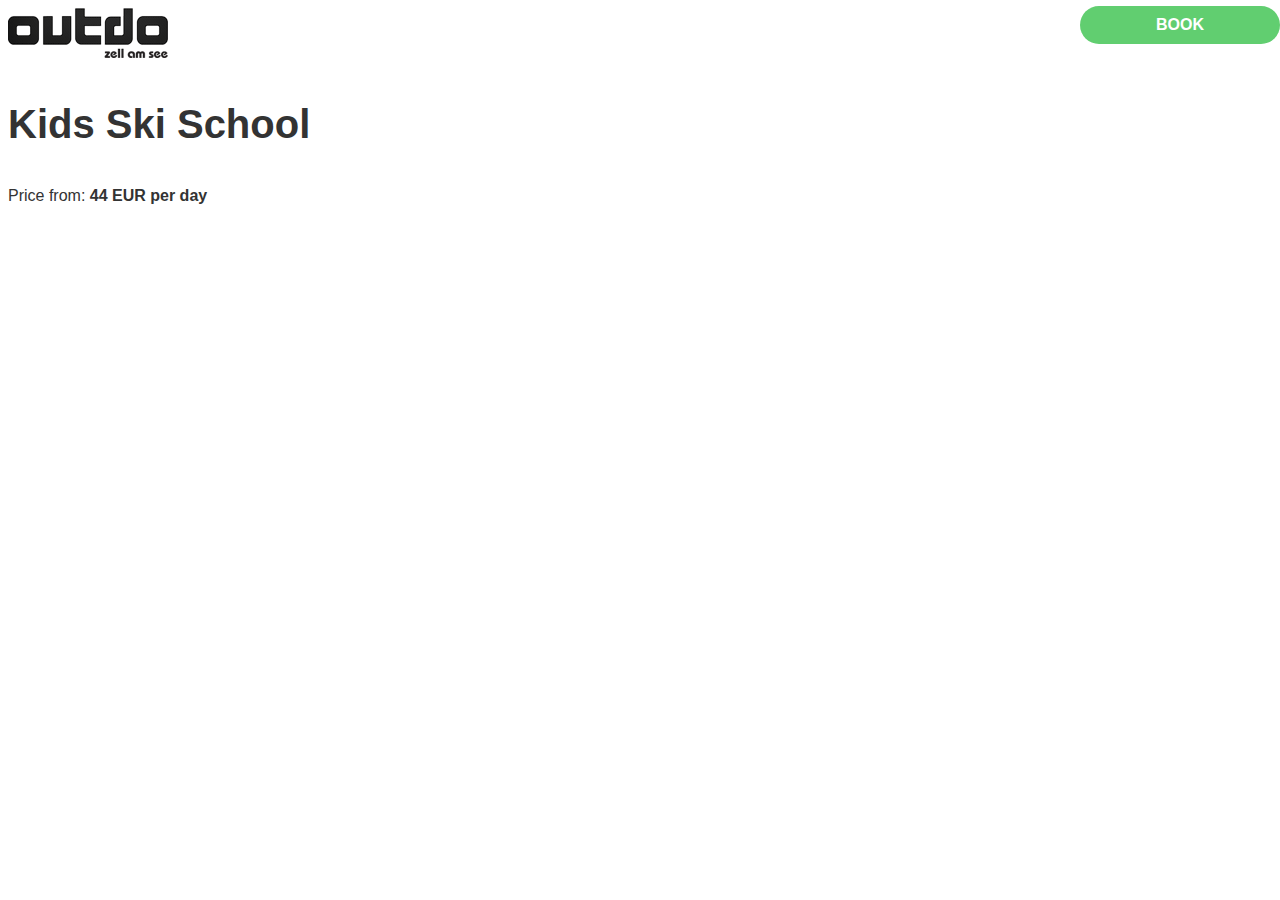
<file: test.html>
<!-- Filename : index.html -->
<!Doctype html>
<html lang = "en-US">
  <head>
    <title>Show div after 100px scroll</title> 
    <link rel="stylesheet" type="text/css" href="css/style.css"/>
    <script>
        //Filename : script.js 
window.addEventListener("scroll",function(){
 
  var x = document.getElementById('scroll-header');   
    
  if(window.pageYOffset > 500){
   x.style.display = "block"; 
  }
  else if(window.pageYOffset < 500){
    x.style.display = "none";
  }
},false);  
    </script>
  </head> 
   <body id="service">
       <div id="header">
            <div class="logo">
                <img src="ill/outdo_logo_black.png">
            </div>
            <div class="product">
                <h3>Kids Ski School</h3>
            </div>
            <div class="price">
                Price from: <b>44 EUR per day</b>
            </div>
            <div class="book">
                <a>BOOK</a>
            </div>
        </div>
       
   </body> 
</html>
</file>
<file: css/style.css>
.top-bar {
    background-color: black;
    position: relative;
}

.top-bar a {
    color: white;
}

.top-bar a:nth-child(1) {
    position: absolute;
    left: 0;
}

.top-bar a:nth-child(2) {
    position: absolute;
    right: 0;
}

header{
    margin: 0;
    padding: 0;
    position: fixed;
    width: 100%;
    z-index: 10;
    
}

header nav {
    background-image: repeating-linear-gradient(135deg, #161616, #161616 4px, #121212 4px, #121212 8px);
    background-color: #161616;
    text-align: center;
    padding: 0;
    position: relative;
}

header nav ul{
    margin: 0; 
    padding-inline-start: 30px;
}

header nav ul li {
    display: inline-block;
    color: white;
    font-weight: bold;
    font-size: 16px;
    padding: 38px 30px;
    text-transform: uppercase;
}

header nav ul li:hover {
    /*text-shadow: rgba(255, 255, 255, 0.7) 1px 1px 30px;*/
    box-shadow: inset 0 -3px 0 white;
    cursor: pointer;
}

header nav ul li:hover:nth-child(4) {
    box-shadow: inset 0 0 0 white;
}


header nav ul li:nth-child(4) {
    padding: 0 60px;    
}

header nav ul li img {
    height: 50px;
}


.navicons {
    position: absolute;
    z-index: 20;
    margin-top: 60px;
    left: 50%;
    transform: translateX(-50%);
}

.navicon:nth-child(1) {
    left: 750px;
}

.navicon:nth-child(2) {
    right: 750px;
}

.burger {
    position: absolute;
    z-index: 10;
    top: 35px;
    left: 50px;
    color: #333;
    cursor: pointer;
}

.burger img {
    height: 35px;
}

.language {
    position: absolute;
    z-index: 10;
    top: 33px;
    left: 50px;
    color: #333;
    cursor: pointer;
    font-size: 16px;
    font-weight: bold;
}

.language a {
    padding: 0 5px;
}

.language a:hover {
    font-size: 20px;
}

.book {
    display: table; 
    position: absolute; 
    right: 0; 
    top: 0; 
    z-index: 10;
    color: #fff; 
    /*background-color: #d9534f;*/
    height: 100px;
    width: 200px;
    cursor: pointer;
    font-size: 16px;
    text-transform: uppercase;
}

/*
.book:hover { 
    background-color: #0178bc; 
}
*/

.book a {
    display: table-cell;
    vertical-align: middle;
    text-align: center;
}




/* ----- SIDEBAR TOGGLE ----- */
aside {
    position: fixed;
    z-index: 5;
    top: 0;
    left: -50vw;
    height: 100%;
    width: 50vw;
    background-color: #161616;
    background-image: repeating-linear-gradient(135deg, #161616, #16161616 4px, #121212 4px, #121212 8px);
    transition: .5s; 
}

aside nav ul  {
    margin-top: 150px;
    padding-inline-start: 50px;
}

aside nav ul li  {
    padding: 10px 0;
}

aside nav ul li a  {
    color: white;
    font-size: 25px;
    font-weight: bold;  
}

.fas {
    display: none;
}

i.show {
    display: block;
}

aside.show {
    left: 0;
}

@media (min-width: 1200px) and (max-width: 1500px) {
    
    header nav ul li {
         padding: 38px 15px;
    }

    header nav ul li:nth-child(4) {
        padding: 0 20px;    
    }

}

@media (max-width: 1199px) {
    header nav ul li:nth-child(1),  
    header nav ul li:nth-child(2),  
    header nav ul li:nth-child(3),  
    header nav ul li:nth-child(5),  
    header nav ul li:nth-child(6),  
    header nav ul li:nth-child(7)  
    {
        display: none;
    }

    header nav ul li:nth-child(4) {
        padding: 25px 60px;    
    }

    header nav ul  {
        padding-inline-start: 0px;
    }

    aside nav ul  {
        margin-top: 100px;
        padding-inline-start: 20px;
    }

    aside nav ul li a  {
        color: white;
        font-size: 16px;
        font-weight: bold;
        text-transform: uppercase; 
    }

    .burger {
        left: 20px;
    }

    .language {
        display: none;
    }

    aside nav ul  {
        margin-top: 100px;
    }
    
}

@media (max-width: 800px) {
    .book {
        display: none;
    }
    
    .navicons {
        display: none;
    }

    header nav ul li img {
        height: 30px;
    }

    header nav ul li:nth-child(4) {
        padding: 10px 0;    
    }

    .burger {
        top: 15px;
        
    }

    .burger img {
        height: 20px;
    }


}




@media (min-width: 1199px) {

    .burger {
        display: none;
    }
}







/* ----- PRODUCT PAGE ----- */

#product {
    background-image: none;
}

#product .back_btn {
    position: absolute;
    top: 0;
    left: 0;
    color: white;
    padding: 35px;
    z-index: 5;
}

#book-bar a {
    display: block;
    text-align: center;
    background-color: #61ce70;
    color: white;
    font-size: 1rem;
    font-weight: bold;
    padding: 10px;
    margin-top: 6px;
    border-radius: 20px;
}


/* ----- SERVICE PAGE HEADER ----- */
html #service {
    background-image: none;
    color: #333333;
}

html #service #navbar {
    color: #333333;
    font-weight: bold;
}

#scroll-header {
    position: fixed;
    top: 0;
    left: 0;
    display: none;
    width: 100%;
    background-color: white;
    -webkit-box-shadow: 0px 0px 10px 0px rgba(0,0,0,0.25);  /* Safari 3-4, iOS 4.0.2 - 4.2, Android 2.3+ */
    -moz-box-shadow:    0px 0px 10px 0px rgba(0,0,0,0.25);  /* Firefox 3.5 - 3.6 */
    box-shadow:         0px 0px 10px 0px rgba(0,0,0,0.25);  /* Opera 10.5, IE 9, Firefox 4+, Chrome 6+, iOS 5 */
}

#product #scroll-header {
    z-index: 1;
}
#product #scroll-header table {
    width: calc(100% - 100px); margin: auto;
}
#product #scroll-header table h5 {
    margin: 0;
    text-align: left;
}

#product #scroll-header table th p{
    font-weight: normal;
    text-align: center;
}

#product #scroll-header table th {
    width: 33%;
}

#product #scroll-header table th:nth-child(3) {
    text-align: right;
}


#product #scroll-header a {
    background-color: #61ce70;
    color: white;
    font-size: 1rem;
    font-weight: bold;
    padding: 10px 40px;
    margin-top: 6px;
    border-radius: 20px;
}

@media (max-width: 720px) {
    #product #scroll-header table {
        width: calc(100% - 30px);
    }
    
    #product #scroll-header table th:nth-child(1) {
        width: 60%;
    }
    
    #product #scroll-header table th:nth-child(2) {
        display: none;
    }
    
}

#service section {
    max-width: 1400px;
    padding: 50px;
}

@media (max-width: 720px) {
    #service section {
        padding: 30px;
    }
}

#service section:first-of-type {
    padding-top: 170px;
}


#service #header h7{
    font-size: 0.9rem;
    text-transform: uppercase;
}

#service #header .text{
    line-height: 1.8;
}


#service #header h2{ 
    margin-top: 10px
}



.sticky-header  h5 {
    margin-left: 0;
   
    
}

.sticky-header p {

}

#header a {
    display: block;
    text-align: center;
    background-color: #61ce70;
    color: white;
    font-size: 1rem;
    font-weight: bold;
    padding: 10px;
    margin-top: 6px;
    border-radius: 20px;
}

#overview h5 {
    text-align: center;
}

#overview p:nth-child(odd) {
    margin-bottom: 0px;
    font-weight: bold;
}


#overview p:nth-child(even) {
    margin-top: 5px;
    font-weight: normal;
}

#overview figure, #overview p  {
        text-align: center;
    }

#overview {
    display:table;
    padding: 10px;
    margin: auto;
}


@media (max-width: 600px) {
    #service section:first-of-type{padding-top: 150px;}
}

#service #gallery h3 {
    text-align: center;
    padding-bottom: 50px;
}

#service #gallery {
    padding-top: 200px
}

#service #gallery p {
    color: white;
    position:absolute;left:50%;bottom:0;transform:translate(-50%,0%);-ms-transform:translate(-50%,0%)
}

#service #gallery img {
    
}

#service #included h5 {
    margin: 0;
    
}

#service #included tr {
    height: 80px;
}

#service #included td {
    padding-left: 10px;
    
}

#service #included p {
    margin-top: -2px;
    margin-left: 10px;
}

@media (max-width: 600px) {
    #service #included h5 {
        padding-top: 50px;
    }
    
    #service #included tr {
    height: 50px;
}
}



/* ----- GLOBAL ----- */
body, header, h1,h2,h3,h4,h5,h6,p {font-family: 'Poppins', sans-serif;}

body #main {
    line-height: 1.5;
    background: repeating-linear-gradient(
        45deg,
        #2e2e2e,
        #000000 10px,
        #000000 10px,
        #1f1f21 15px
    );
    
}

.pv20 {
    padding: 20px 0;
}

.center {
    text-align: center;
    
}

.bg-white {
    background-color: #fff;
}

.svg-t{    
    transform: rotate(180deg);
}

.svg-b{    
    
}

.svg-container-t {
    position: relative;
    margin-top: -1px;
    
}

.svg-container-b {
    position: relative;
    transform: rotate(180deg);
    margin-bottom: -5px;
    
}

.stretcher-bar {
    width: 100%;
    height: 100%;
    max-width: 100%;
    max-height: 100%;
}

.content-svg {
    position: absolute;
    left: 0;
    right: 0;
    top: 0;
    bottom: 0;
    max-width: 100%;
    max-height: 100%;
}

section {
    max-width: 1100px;
    padding: 56px 16px;
    margin: auto;
    
}

.section {
    padding: 56px 16px; 
    max-width: 1100px; 
    margin: auto;
}

.spacer {
    margin: 75px 0;
}


.wide-section{
    padding:56px 16px; 
    max-width: 1600px; 
    margin: auto;
}
    
.title{
    font-size: 68px;
    text-align: center;
    font-weight: bold;
}   
    
.subtitle{
    font-size: 26px;
    text-align: center;
    font-weight: 400;
} 

.bread{
    text-align: left;
    font-size: 1.2rem;
    font-weight: 400;
    padding: 8px;
}

.icon {
    width: 300px;
    display:block;
    margin:auto;
    margin-top: -180px;
    position: relative;
}
  

/* ----- TEXT STYLING ----- */


h3 {
    font-weight: bold;
}

h4 {
    font-weight: normal;
}

@media (min-width: 1200px) {
   
    h3 {font-size: 4rem;}
    h4 {font-size: 1.6rem;}
    h5 {font-size: 1.5rem;}
    h6 {font-size: 1rem;}
    
    #service h2 {font-size: 3rem;}
    #service h3 {font-size: 2.5rem;}
}

@media (min-width: 800px) and (max-width: 1200px) {
    
    h3 {font-size: 3rem;}
    h4 {font-size: 1.5rem;}
    h5 {font-size: 1.4rem;}
    h6 {font-size: 1rem;}
    
    #service h2 {font-size: 2.5rem;}
    #service h3 {font-size: 2.25rem;}
}

@media (min-width: 600px) and (max-width: 800px) {
    
    h3 {font-size: 3rem;}
    h4 {font-size: 1.4rem;}
    h5 {font-size: 1.3rem;}
    h6 {font-size: 1rem;}
    
    #service h2 {font-size: 2.4rem;}
    #service h3 {font-size: 2rem;}
    
}

@media (min-width: 400px) and (max-width: 600px) {
    
    h3 {font-size: 2.5rem;}
    h4 {font-size: 1.3rem;}
    h5 {font-size: 1.2rem;}
    h6 {font-size: 1rem;}
    
    #service h2 {font-size: 2.2rem;}
    #service h3 {font-size: 1.5rem;}
    
}

@media (max-width: 400px) {
    
    h3 {font-size: 2rem;}
    h4 {font-size: 1.2rem;}
    h5 {font-size: 1.1rem;}
    h6 {font-size: 0.8rem;}
    
    #service h2 {font-size: 2rem;}
    #service h3 {font-size: 1.2rem;}
    
}

.w3-bar .w3-button {
    padding: 16px;
}

.btn_green {
    padding: 20px 30px 20px 30px;
    color: white;
    background-color: #61ce70;
    border-radius: 50px;
    border: none;
    text-transform: uppercase;
    font-size: 0.8rem;  
}  
     
.btn_white {
    padding: 17px 27px 17px 27px;
    color: white;
    background-color: transparent;
    border-radius: 50px;
    border-width: 3px;
    border-color: #fff;
    text-transform: uppercase;
    font-size: 0.8rem;  
} 

.btn_blue {
    align-content: center;
    padding: 20px 30px 20px 30px;
    color: white;
    background-color: #0178bc;
    border-radius: 50px;
    border: none;
    text-transform: uppercase;
    font-weight: bold;
    font-size: 1rem;  
} 


.mt20 {
    margin-top: 20px;
}

.pt50 {
    padding-top: 50px;
}

button:hover{
    cursor: pointer;
}

.card:hover{
    cursor: pointer;
    
}

a {
    text-decoration: none;
}

.left {
    float:left;
    width:100%;   
}


.half-mob,.third-mob,.twothird-mob,.threequarter-mob,.quarter-mob{float:left;width:100%;}

.third-mob {
    width: calc((100% - 30px) / 3);
}

.twothird-mob {
    width: 66%;
}

.half, .third, .quarter {
    float: left;
    width: 100%;
}



@media (min-width:800px){
    .quarter{width: calc((100% - 0px) / 4);}
    .third{width: calc((100% - 0px) / 3);}
    .half {width: calc((100% - 0px) / 2);}   
}
 


@media (max-width:600px){
 

.title{
    font-size: 50px;
    text-align: center;
    font-weight: bold;
    letter-spacing: -2.5px;
    
}   
    
.subtitle{
    font-size: 20px;
    text-align: center;
    font-weight: 400;
} 

}











/* ----- HERO ----- */
#hero {
    background-attachment: fixed;
    background-image: url(../img/schmitten_40.jpg);
    background-position: center;
    background-size: cover;
}

#hero h1{
    font-size: 5rem;
    color: white;
    margin: 0;
    text-align: center;
    font-size: 2.5rem;
}

.hero h2{
    font-size: 2rem;
    color: white;
    margin: 0;
    text-align: center;
    font-size: 30px;
}

@media (max-width: 600px) {

    .hero p{
        padding-bottom: 50px;
    }
}


#hero h2{
    font-size: 3rem;
    color: white;
    font-weight: bold;
    text-align: center;
}

#hero p {
    max-width: 600px;
    color: #fff;
    font-size: 20px;
}

#hero li a {
    font-size: 1rem;
}


#hero .btn_green {
        margin-right: 20px;
    }

#hero .first-icon {
    position: absolute; 
    left: 50px; 
    height: 20vh;
}

#hero .second-icon {
    position: absolute; 
    right: 50px; 
    height: 20vh;
}

@media (max-width: 1000px) {
    
    #hero .first-icon {
    left: 20px;
    bottom: 150px;
    height: 20vh;
    }   

    #hero .second-icon {
    right: 20px; 
    bottom: 150px;
    height: 20vh;
    }

}


@media (max-width: 600px) {
    
    #hero .first-icon, #hero .second-icon {
        bottom: 100px;
        height: 15vh;
    }   

}


ul svg {
    transform: rotate(180deg);
    margin-bottom: 80px;
    position: absolute;
    bottom: 0;
    
}

@media (max-width: 767px) {
    #hero ul svg {
    margin-bottom: 50px;
    }
    
}


@media (min-width: 1200px) {
    
    #hero .section {
        max-width: 1400px;
        padding: 200px 50px 250px 50px;
    }
    
    .p-top {
        padding-top: 300px;
    }
}


@media (min-width: 600px) and (max-width: 1200px) {
    
    #hero .section{
        padding: 200px 50px 250px 50px;
    }
    
    .p-top {
        padding-top: 200px;
    }
    
    
}


@media (max-width: 600px) {

    #hero .section{
        padding: 100px 20px 150px 20px;
    }
    
    .p-top {
        padding-top: 120px;
    }
    
    #hero .big-logo{
        display: none;
        background-color: black;
    }
    
    #hero h1{
        font-size: 2rem;
        color: white;
    }
    
    #hero h2{
        font-size: 2rem;
        color: white;
    }
    
    #hero .btn_green {
        margin-right: 10px;
    }
    
    #hero ul svg {
    margin-bottom: 50px;
    }
    
    #hero .w3-third .second-icon {
    display: none;
    }
    
    #hero li a {
    font-size: 0.8rem;
}
    
}

/* SLIDER NAVIGATION */
.cd-hero__nav {
  position: absolute;
  width: 100%;
  bottom: 0;
  z-index: 1;
  text-align: center;
  height: 55px;
  background-color: white;;
}

.cd-hero__nav nav, .cd-hero__nav ul, .cd-hero__nav li, .cd-hero__nav a {
  height: 100%;
}

.cd-hero__nav nav {
  display: inline-block;
  position: relative;
}

.cd-hero__nav ul::after {
  clear: both;
  content: "";
  display: table;
}

.cd-hero__nav li {
  display: inline-block;
  width: 100px;
  float: left;
}

@media (max-width: 800px){
    .cd-hero__nav li {
        display: inline-block;
        width: 100px;
        float: left;
    }
}

@media (max-width: 600px) {
    .cd-hero__nav li {
        display: inline-block;
        width: 75px;
        float: left;
    }
}

.cd-hero__nav .cd-selected a {
  color: #2c343b;
}

.cd-hero__nav .cd-selected a:hover {
  background-color: transparent;
}

.cd-hero__nav a {
  display: block;
  position: relative;
  padding-top: 20px;
  font-size: 1rem;
  font-weight: 700;
  color: #a8b4be;
  -webkit-transition: background-color 0.2s;
  transition: background-color 0.2s;
}

.cd-hero__nav a::before {
  content: '';
  position: absolute;
  width: 24px;
  height: 24px;
  top: 8px;
  left: 50%;
  right: auto;
  /*
  -webkit-transform: translateX(-50%);
      -ms-transform: translateX(-50%);
          transform: translateX(-50%);
  background: url(../assets/cd-icon-navigation.svg) no-repeat 0 0;*/
}

.cd-hero__nav a:hover {
  /*background-color: rgba(0, 1, 1, 0.5);*/
}

.cd-hero__nav li:first-of-type a::before {
  background-position: 0 0;
}

.cd-hero__nav li.cd-selected:first-of-type a::before {
  background-position: 0 -24px;
}

.cd-hero__nav li:nth-of-type(2) a::before {
  background-position: -24px 0;
}

.cd-hero__nav li.cd-selected:nth-of-type(2) a::before {
  background-position: -24px -24px;
}

.cd-hero__nav li:nth-of-type(3) a::before {
  background-position: -48px 0;
}

.cd-hero__nav li.cd-selected:nth-of-type(3) a::before {
  background-position: -48px -24px;
}

.cd-hero__nav li:nth-of-type(4) a::before {
  background-position: -72px 0;
}

.cd-hero__nav li.cd-selected:nth-of-type(4) a::before {
  background-position: -72px -24px;
}

.cd-hero__nav li:nth-of-type(5) a::before {
  background-position: -96px 0;
}

.cd-hero__nav li.cd-selected:nth-of-type(5) a::before {
  background-position: -96px -24px;
}

@media only screen and (min-width: 768px) {
  .cd-hero__nav {
    height: 80px;
  }
  .cd-hero__marker,
  .cd-hero__nav li {
    width: 120px;
  }
  .cd-hero__nav a {
    font-size: 1rem;
    text-transform: uppercase;
  }
  .cd-hero__nav a::before {
    top: 18px;
  }
}

/* Main Content */
.cd-main-content {
  width: 90%;
  max-width: 768px;
  margin: 0 auto;
  padding: 2em 0;
}
}

.cd-main-content p {
  font-size: 1.4rem;
  line-height: 1.8;
  color: #999999;
  margin: 2em 0;
}

@media only screen and (min-width: 1170px) {
  .cd-main-content {
    padding: 3em 0;
  }
  .cd-main-content p {
    font-size: 1.6rem;
  }
}



/* ----- SKI ----- */
#ski {
    background-color: #fff;
}

#ski h3, #ski h4 {
    text-align: center;
}

#ski .card{
    margin: 10px;
    padding-bottom: 30px;
}

#ski .card h5 {
    text-align: center;
    font-weight: bold;
    margin: 20px 0;

}

#ski .card img{
    width: 100%;
    border-radius: 20px 20px 0 0;
}

#ski .content{
    border-radius: 20px;
    -webkit-box-shadow: 0px 0px 10px 0px rgba(0,0,0,0.25);  /* Safari 3-4, iOS 4.0.2 - 4.2, Android 2.3+ */
    -moz-box-shadow:    0px 0px 10px 0px rgba(0,0,0,0.25);  /* Firefox 3.5 - 3.6 */
    box-shadow:         0px 0px 10px 0px rgba(0,0,0,0.25);  /* Opera 10.5, IE 9, Firefox 4+, Chrome 6+, iOS 5 */
}

#ski p{
    margin: 0;
    padding: 0px 10px;
    font-size: 0.9rem;
    color: #555555;
}

#ski span{
    display: block;
    text-align: center;
    border-radius: 20px;
    width: 100%;
    background-color: #fff;
    border: 0;
    color: #0178bc;
    font-size: 1rem;
    font-weight: bold;
    padding-bottom: 10px;
    padding: 20px;
    
}

#ski .icon {
    width: 300px;
    display:block;
    margin:auto;
    margin-top: -180px;
}


/* ----- PARTNERS ----- */
#partners {
    padding: 0;
}

#partners .section img {
    width: 100%;
    padding: 10%;
    display: block;
    margin: 10px auto;
}

#partners h3 {
    text-align: center;
}

#partners h3, #partners p{
    color: #fff;
}


@media (min-width: 1200px) and (max-width: 2000px) {
    
    
}


@media (min-width: 600px) and (max-width: 1200px) {
    
    
}


@media (max-width: 600px) {

    
 
}


@media (max-width: 600px) {
    #partners .section img {
    width: 75%;
    padding: 10%;
}
    
    
}





/* ----- SNOWBOARD ----- */
#snowboard {
    background-color: #fff;
}

#snowboard .card{
    margin: 10px;
    padding-bottom: 30px;
}

#snowboard h3, #snowboard {
    text-align: center;
}


#snowboard .card h5 {
    text-align: center;
    font-weight: bold;
}

#snowboard .card img{
    width: 100%;
    border-radius: 20px 20px 0 0;
}

#snowboard .content{
    border-radius: 20px;
    -webkit-box-shadow: 0px 0px 10px 0px rgba(0,0,0,0.25);  /* Safari 3-4, iOS 4.0.2 - 4.2, Android 2.3+ */
    -moz-box-shadow:    0px 0px 10px 0px rgba(0,0,0,0.25);  /* Firefox 3.5 - 3.6 */
    box-shadow:         0px 0px 10px 0px rgba(0,0,0,0.25);  /* Opera 10.5, IE 9, Firefox 4+, Chrome 6+, iOS 5 */
}

#snowboard p{
    margin: 0;
    padding: 0px 10px;
    font-size: 0.9rem;
    color: #555555;
}

#snowboard section {
    max-width: 800px;
}

#snowboard span{
    display: block;
    text-align: center;
    border-radius: 20px;
    width: 100%;
    background-color: #fff;
    border: 0;
    color: #0178bc;
    font-size: 1rem;
    font-weight: bold;
    padding-bottom: 10px;
    padding: 20px;
    
}

#snowboard .icon {
    width: 300px;
    display:block;
    margin:auto;
    margin-top: -180px;
}


/* ----- PRICING ----- */
#pricing {
    background-color: #fff;
}

#pricing h3, #pricing h4 {
    text-align: center;
}

#pricing section {
    max-width: 800px;
}

#pricing table {
    border-collapse: collapse;
    width: 100%;
    margin: 30px 0px;
}
    
#pricing th {
    border-bottom: 1px solid #999999;
    font-size: 1.5rem;
    padding: 8px;
    
    
}
    
#pricing td {
    font-size: 1.1rem;
    padding: 8px;
}
    
#pricing th:nth-child(1) {
    text-align: left;
    font-size: 1.2rem;
}
    
#pricing th:nth-child(n+2) {
    text-align: right;
    font-size: 1.2rem;
    
}
    
#pricing td:nth-child(1) {
    text-align: left;
    
}
    
#pricing td:nth-child(n+2){    
    text-align: right;
    
}





/* ----- VIDEO ----- */
#video {
    background-attachment: fixed;
    background-position: center;
    background-size: cover;
    background-image: url("../ill/stripes_thick.png");
    z-index: 1;
    padding: 0; 
}

#video .videoWrapper {
	position: relative;
	padding-bottom: 60%; /* 16:9 */
}
#video iframe {
	position: absolute;
	top: 0;
	left: 0;
	width: 100%;
	height: 100%;
}

#video .video-container {
  position: relative;
}

#video video {
  height: auto;
  vertical-align: middle;
  width: 100%;
}

#video .overlay-desc {
  background: rgba(0,0,0,0);
  position: absolute;
  top: 0; right: 0; bottom: 0; left: 0;
  display: flex;
  align-items: center;
  justify-content: center;
}

.overlay-desc .left p {
    float: right;
    color: white;
    font-weight: bold;
}

.overlay-desc .left span {
    float: right;
    padding-right: 10px;
}

@media (min-width:1400px) {
    .overlay-desc p, .overlay-desc span{
        font-size: 5rem;
    }
    
    .overlay-desc .left:nth-child(2) {
        margin-bottom: 118px;
        padding-left: 20px;
    }
    
}

@media (min-width:1024px) and (max-width:1400px) {
    .overlay-desc p, .overlay-desc span{
        font-size: 4rem;
    }
    
    .overlay-desc .left:nth-child(2) {
        margin-bottom: 92px;
        padding-left: 15px;
    }
    
}

@media (min-width:800px) and (max-width:1024px){
    .overlay-desc p, .overlay-desc span{
        font-size: 3rem;
    }
    
    .overlay-desc .left:nth-child(2) {
        margin-bottom: 70px;
        padding-left: 10px;
    }
    
}

@media (min-width:500px) and (max-width:800px) {
    .overlay-desc p, .overlay-desc span{
        font-size: 2rem;
    }
    
    .overlay-desc .left:nth-child(2) {
        margin-bottom: 45px;
        padding-left: 8px;
    }
    
}

@media (max-width:500px) {
    .overlay-desc p, .overlay-desc span{
        font-size: 1.5rem;
    }
    
    .overlay-desc .left:nth-child(2) {
        margin-bottom: 35px;
        padding-left: 8px;
    }
    
}


/*Vertical Sliding*/


.slidingVertical span {
	animation: topToBottom 12.5s linear infinite 0s;
	-ms-animation: topToBottom 12.5s linear infinite 0s;
	-webkit-animation: topToBottom 12.5s linear infinite 0s;
	color: #0178bc;
    font-weight: bold;
	opacity: 0;
	overflow: hidden;
	position: absolute;
}
.slidingVertical span:nth-child(2){
	animation-delay: 2.5s;
	-ms-animation-delay: 2.5s;
	-webkit-animation-delay: 2.5s;
}
.slidingVertical span:nth-child(3){
	animation-delay: 5s;
	-ms-animation-delay: 5s;
	-webkit-animation-delay: 5s;
}
.slidingVertical span:nth-child(4){
	animation-delay: 7.5s;
	-ms-animation-delay: 7.5s;
	-webkit-animation-delay: 7.5s;
}
.slidingVertical span:nth-child(5){
	animation-delay: 10s;
	-ms-animation-delay: 10s;
	-webkit-animation-delay: 10s;
}

/*topToBottom Animation*/
@-moz-keyframes topToBottom{
	0% { opacity: 0; }
	5% { opacity: 0; -moz-transform: translateY(-50px); }
	10% { opacity: 1; -moz-transform: translateY(0px); }
	25% { opacity: 1; -moz-transform: translateY(0px); }
	30% { opacity: 0; -moz-transform: translateY(50px); }
	80% { opacity: 0; }
	100% { opacity: 0; }
}
@-webkit-keyframes topToBottom{
	0% { opacity: 0; }
	5% { opacity: 0; -webkit-transform: translateY(-50px); }
	10% { opacity: 1; -webkit-transform: translateY(0px); }
	25% { opacity: 1; -webkit-transform: translateY(0px); }
	30% { opacity: 0; -webkit-transform: translateY(50px); }
	80% { opacity: 0; }
	100% { opacity: 0; }
}
@-ms-keyframes topToBottom{
	0% { opacity: 0; }
	5% { opacity: 0; -ms-transform: translateY(-50px); }
	10% { opacity: 1; -ms-transform: translateY(0px); }
	25% { opacity: 1; -ms-transform: translateY(0px); }
	30% { opacity: 0; -ms-transform: translateY(50px); }
	80% { opacity: 0; }
	100% { opacity: 0; }
}

/*Horizontal Sliding*/
.slidingHorizontal{
	display: inline;
	text-indent: 8px;
}
.slidingHorizontal span{
	animation: leftToRight 12.5s linear infinite 0s;
	-ms-animation: leftToRight 12.5s linear infinite 0s;
	-webkit-animation: leftToRight 12.5s linear infinite 0s;
	color: #00abe9;
	opacity: 0;
	overflow: hidden;
	position: absolute;
}
.slidingHorizontal span:nth-child(2){
	animation-delay: 2.5s;
	-ms-animation-delay: 2.5s;
	-webkit-animation-delay: 2.5s;
}
.slidingHorizontal span:nth-child(3){
	animation-delay: 5s;
	-ms-animation-delay: 5s;
	-webkit-animation-delay: 5s;
}
.slidingHorizontal span:nth-child(4){
	animation-delay: 7.5s;
	-ms-animation-delay: 7.5s;
	-webkit-animation-delay: 7.5s;
}
.slidingHorizontal span:nth-child(5){
	animation-delay: 10s;
	-ms-animation-delay: 10s;
	-webkit-animation-delay: 10s;
}

/*leftToRight Animation*/
@-moz-keyframes leftToRight{
	0% { opacity: 0; }
	5% { opacity: 0; -moz-transform: translateX(-50px); }
	10% { opacity: 1; -moz-transform: translateX(0px); }
	25% { opacity: 1; -moz-transform: translateX(0px); }
	30% { opacity: 0; -moz-transform: translateX(50px); }
	80% { opacity: 0; }
	100% { opacity: 0; }
}
@-webkit-keyframes leftToRight{
	0% { opacity: 0; }
	5% { opacity: 0; -webkit-transform: translateX(-50px); }
	10% { opacity: 1; -webkit-transform: translateX(0px); }
	25% { opacity: 1; -webkit-transform: translateX(0px); }
	30% { opacity: 0; -webkit-transform: translateX(50px); }
	80% { opacity: 0; }
	100% { opacity: 0; }
}
@-ms-keyframes leftToRight{
	0% { opacity: 0; }
	5% { opacity: 0; -ms-transform: translateX(-50px); }
	10% { opacity: 1; -ms-transform: translateX(0px); }
	25% { opacity: 1; -ms-transform: translateX(0px); }
	30% { opacity: 0; -ms-transform: translateX(50px); }
	80% { opacity: 0; }
	100% { opacity: 0; }
}

/*FadeIn*/
.fadeIn{
	display: inline;
	text-indent: 8px;
}
.fadeIn span{
	animation: fadeEffect 12.5s linear infinite 0s;
	-ms-animation: fadeEffect 12.5s linear infinite 0s;
	-webkit-animation: fadeEffect 12.5s linear infinite 0s;
	color: #00abe9;
	opacity: 0;
	overflow: hidden;
	position: absolute;
}
.fadeIn span:nth-child(2){
	animation-delay: 2.5s;
	-ms-animation-delay: 2.5s;
	-webkit-animation-delay: 2.5s;
}
.fadeIn span:nth-child(3){
	animation-delay: 5s;
	-ms-animation-delay: 5s;
	-webkit-animation-delay: 5s;
}
.fadeIn span:nth-child(4){
	animation-delay: 7.5s;
	-ms-animation-delay: 7.5s;
	-webkit-animation-delay: 7.5s;
}
.fadeIn span:nth-child(5){
	animation-delay: 10s;
	-ms-animation-delay: 10s;
	-webkit-animation-delay: 10s;
}

/*FadeIn Animation*/
@-moz-keyframes fadeEffect{
	0% { opacity: 0; }
	5% { opacity: 0; -moz-transform: translateY(0px); }
	10% { opacity: 1; -moz-transform: translateY(0px); }
	25% { opacity: 1; -moz-transform: translateY(0px); }
	30% { opacity: 0; -moz-transform: translateY(0px); }
	80% { opacity: 0; }
	100% { opacity: 0; }
}
@-webkit-keyframes fadeEffect{
	0% { opacity: 0; }
	5% { opacity: 0; -webkit-transform: translateY(0px); }
	10% { opacity: 1; -webkit-transform: translateY(0px); }
	25% { opacity: 1; -webkit-transform: translateY(0px); }
	30% { opacity: 0; -webkit-transform: translateY(0px); }
	80% { opacity: 0; }
	100% { opacity: 0; }
}
@-ms-keyframes fadeEffect{
	0% { opacity: 0; }
	5% { opacity: 0; -ms-transform: translateY(0px); }
	10% { opacity: 1; -ms-transform: translateY(0px); }
	25% { opacity: 1; -ms-transform: translateY(0px); }
	30% { opacity: 0; -ms-transform: translateY(0px); }
	80% { opacity: 0; }
	100% { opacity: 0; }
}

/*Vertical Flip*/
.verticalFlip{
	display: inline;
	text-indent: 8px;
}
.verticalFlip span{
	animation: vertical 12.5s linear infinite 0s;
	-ms-animation: vertical 12.5s linear infinite 0s;
	-webkit-animation: vertical 12.5s linear infinite 0s;
	color: #00abe9;
	opacity: 0;
	overflow: hidden;
	position: absolute;
}
.verticalFlip span:nth-child(2){
	animation-delay: 2.5s;
	-ms-animation-delay: 2.5s;
	-webkit-animation-delay: 2.5s;
}
.verticalFlip span:nth-child(3){
	animation-delay: 5s;
	-ms-animation-delay: 5s;
	-webkit-animation-delay: 5s;
}
.verticalFlip span:nth-child(4){
	animation-delay: 7.5s;
	-ms-animation-delay: 7.5s;
	-webkit-animation-delay: 7.5s;
}
.verticalFlip span:nth-child(5){
	animation-delay: 10s;
	-ms-animation-delay: 10s;
	-webkit-animation-delay: 10s;
}

/*Vertical Flip Animation*/
@-moz-keyframes vertical{
	0% { opacity: 0; }
	5% { opacity: 0; -moz-transform: rotateX(180deg); }
	10% { opacity: 1; -moz-transform: translateY(0px); }
	25% { opacity: 1; -moz-transform: translateY(0px); }
	30% { opacity: 0; -moz-transform: translateY(0px); }
	80% { opacity: 0; }
	100% { opacity: 0;}
}
@-webkit-keyframes vertical{
	0% { opacity: 0; }
	5% { opacity: 0; -webkit-transform: rotateX(180deg); }
	10% { opacity: 1; -webkit-transform: translateY(0px); }
	25% { opacity: 1; -webkit-transform: translateY(0px); }
	30% { opacity: 0; -webkit-transform: translateY(0px); }
	80% { opacity: 0; }
	100% { opacity: 0; }
}
@-ms-keyframes vertical{
	0% { opacity: 0; }
	5% { opacity: 0; -ms-transform: rotateX(180deg); }
	10% { opacity: 1; -ms-transform: translateY(0px); }
	25% { opacity: 1; -ms-transform: translateY(0px); }
	30% { opacity: 0; -ms-transform: translateY(0px); }
	80% { opacity: 0; }
	100% { opacity: 0; }
}

/*Horizontal Flip*/
.horizontalFlip{
	display: inline;
	text-indent: 8px;
}
.horizontalFlip span{
	animation: horizontal 12.5s linear infinite 0s;
	-ms-animation: horizontal 12.5s linear infinite 0s;
	-webkit-animation: horizontal 12.5s linear infinite 0s;
	color: #00abe9;
	opacity: 0;
	overflow: hidden;
	position: absolute;
}
.horizontalFlip span:nth-child(2){
	animation-delay: 2.5s;
	-ms-animation-delay: 2.5s;
	-webkit-animation-delay: 2.5s;
}
.horizontalFlip span:nth-child(3){
	animation-delay: 5s;
	-ms-animation-delay: 5s;
	-webkit-animation-delay: 5s;
}
.horizontalFlip span:nth-child(4){
	animation-delay: 7.5s;
	-ms-animation-delay: 7.5s;
	-webkit-animation-delay: 7.5s;
}
.horizontalFlip span:nth-child(5){
	animation-delay: 10s;
	-ms-animation-delay: 10s;
	-webkit-animation-delay: 10s;
}

/*Horizontal Flip Animation*/
@-moz-keyframes horizontal{
	0% { opacity: 0; }
	5% { opacity: 0; -moz-transform: rotateY(180deg); }
	10% { opacity: 1; -moz-transform: translateX(0px); }
	25% { opacity: 1; -moz-transform: translateX(0px); }
	30% { opacity: 0; -moz-transform: translateX(0px); }
	80% { opacity: 0; }
	100% { opacity: 0;}
}
@-webkit-keyframes horizontal{
	0% { opacity: 0; }
	5% { opacity: 0; -webkit-transform: rotateY(180deg); }
	10% { opacity: 1; -webkit-transform: translateX(0px); }
	25% { opacity: 1; -webkit-transform: translateX(0px); }
	30% { opacity: 0; -webkit-transform: translateX(0px); }
	80% { opacity: 0; }
	100% { opacity: 0; }
}
@-ms-keyframes horizontal{
	0% { opacity: 0; }
	5% { opacity: 0; -ms-transform: rotateY(180deg); }
	10% { opacity: 1; -ms-transform: translateX(0px); }
	25% { opacity: 1; -ms-transform: translateX(0px); }
	30% { opacity: 0; -ms-transform: translateX(0px); }
	80% { opacity: 0; }
	100% { opacity: 0; }
}

/*AntiClockWise Effect*/
.antiClock{
	display: inline;
	text-indent: 8px;
}
.antiClock span{
	animation: anti 12.5s linear infinite 0s;
	-ms-animation: anti 12.5s linear infinite 0s;
	-webkit-animation: anti 12.5s linear infinite 0s;
	color: #00abe9;
	opacity: 0;
	overflow: hidden;
	position: absolute;
}
.antiClock span:nth-child(2){
	animation-delay: 2.5s;
	-ms-animation-delay: 2.5s;
	-webkit-animation-delay: 2.5s;
}
.antiClock span:nth-child(3){
	animation-delay: 5s;
	-ms-animation-delay: 5s;
	-webkit-animation-delay: 5s;
}
.antiClock span:nth-child(4){
	animation-delay: 7.5s;
	-ms-animation-delay: 7.5s;
	-webkit-animation-delay: 7.5s;
}
.antiClock span:nth-child(5){
	animation-delay: 10s;
	-ms-animation-delay: 10s;
	-webkit-animation-delay: 10s;
}

/*AntiClockWise Effect Animation*/
@-moz-keyframes anti{
	0% { opacity: 0; }
	5% { opacity: 0; -moz-transform: rotateX(180deg); }
	10% { opacity: 1; -moz-transform: translateY(0px); }
	25% { opacity: 1; -moz-transform: translateY(0px); }
	30% { opacity: 0; -moz-transform: translateY(0px); }
	80% { opacity: 0; }
	100% { opacity: 0;}
}
@-webkit-keyframes anti{
	0% { opacity: 0; }
	5% { opacity: 0; -webkit-transform: rotate(180deg); }
	10% { opacity: 1; -webkit-transform: translateY(0px); }
	25% { opacity: 1; -webkit-transform: translateY(0px); }
	30% { opacity: 0; -webkit-transform: translateY(0px); }
	80% { opacity: 0; }
	100% { opacity: 0; }
}
@-ms-keyframes anti{
	0% { opacity: 0; }
	5% { opacity: 0; -ms-transform: rotate(180deg); }
	10% { opacity: 1; -ms-transform: translateY(0px); }
	25% { opacity: 1; -ms-transform: translateY(0px); }
	30% { opacity: 0; -ms-transform: translateY(0px); }
	80% { opacity: 0; }
	100% { opacity: 0; }
}

/*ClockWise Effect*/
.clockWise{
	display: inline;
	text-indent: 8px;
}
.clockWise span{
	animation: clock 12.5s linear infinite 0s;
	-ms-animation: clock 12.5s linear infinite 0s;
	-webkit-animation: clock 12.5s linear infinite 0s;
	color: #00abe9;
	opacity: 0;
	overflow: hidden;
	position: absolute;
}
.clockWise span:nth-child(2){
	animation-delay: 2.5s;
	-ms-animation-delay: 2.5s;
	-webkit-animation-delay: 2.5s;
}
.clockWise span:nth-child(3){
	animation-delay: 5s;
	-ms-animation-delay: 5s;
	-webkit-animation-delay: 5s;
}
.clockWise span:nth-child(4){
	animation-delay: 7.5s;
	-ms-animation-delay: 7.5s;
	-webkit-animation-delay: 7.5s;
}
.clockWise span:nth-child(5){
	animation-delay: 10s;
	-ms-animation-delay: 10s;
	-webkit-animation-delay: 10s;
}

/*ClockWise Effect Animation*/
@-moz-keyframes clock{
	0% { opacity: 0; }
	5% { opacity: 0; -moz-transform: rotate(-180deg); }
	10% { opacity: 1; -moz-transform: translateX(0px); }
	25% { opacity: 1; -moz-transform: translateX(0px); }
	30% { opacity: 0; -moz-transform: translateX(0px); }
	80% { opacity: 0; }
	100% { opacity: 0;}
}
@-webkit-keyframes clock{
	0% { opacity: 0; }
	5% { opacity: 0; -webkit-transform: rotate(-180deg); }
	10% { opacity: 1; -webkit-transform: translateX(0px); }
	25% { opacity: 1; -webkit-transform: translateX(0px); }
	30% { opacity: 0; -webkit-transform: translateX(0px); }
	80% { opacity: 0; }
	100% { opacity: 0; }
}
@-ms-keyframes clock{
	0% { opacity: 0; }
	5% { opacity: 0; -ms-transform: rotate(-180deg); }
	10% { opacity: 1; -ms-transform: translateX(0px); }
	25% { opacity: 1; -ms-transform: translateX(0px); }
	30% { opacity: 0; -ms-transform: translateX(0px); }
	80% { opacity: 0; }
	100% { opacity: 0; }
}

/*Pop Effect*/
.popEffect{
	display: inline;
	text-indent: 8px;
}
.popEffect span{
	animation: pop 12.5s linear infinite 0s;
	-ms-animation: pop 12.5s linear infinite 0s;
	-webkit-animation: pop 12.5s linear infinite 0s;
	color: #00abe9;
	opacity: 0;
	overflow: hidden;
	position: absolute;
}


/*Pop Effect Animation*/
@-moz-keyframes pop{
	0% { opacity: 0; }
	5% { opacity: 0; -moz-transform: rotate(0deg) scale(0.10) skew(0deg) translate(0px); }
	10% { opacity: 1; -moz-transform: translateY(0px); }
	25% { opacity: 1; -moz-transform: translateY(0px); }
	30% { opacity: 0; -moz-transform: translateY(0px); }
	80% { opacity: 0; }
	100% { opacity: 0;}
}
@-webkit-keyframes pop{
	0% { opacity: 0; }
	5% { opacity: 0; -webkit-transform: rotate(0deg) scale(0.10) skew(0deg) translate(0px);}
	10% { opacity: 1; -webkit-transform: translateY(0px); }
	25% { opacity: 1; -webkit-transform: translateY(0px); }
	30% { opacity: 0; -webkit-transform: translateY(0px); }
	80% { opacity: 0; }
	100% { opacity: 0; }
}
@-ms-keyframes pop{
	0% { opacity: 0; }
	5% { opacity: 0; -ms-transform: rotate(0deg) scale(0.10) skew(0deg) translate(0px); }
	10% { opacity: 1; -ms-transform: translateY(0px); }
	25% { opacity: 1; -ms-transform: translateY(0px); }
	30% { opacity: 0; -ms-transform: translateY(0px); }
	80% { opacity: 0; }
	100% { opacity: 0; }
}

/*Push Effect*/
.pushEffect{
	display: inline;
	text-indent: 8px;
}
.pushEffect span{
	animation: push 12.5s linear infinite 0s;
	-ms-animation: push 12.5s linear infinite 0s;
	-webkit-animation: push 12.5s linear infinite 0s;
	color: #00abe9;
	opacity: 0;
	overflow: hidden;
	position: absolute;
}
.pushEffect span:nth-child(2){
	animation-delay: 2.5s;
	-ms-animation-delay: 2.5s;
	-webkit-animation-delay: 2.5s;
}
.pushEffect span:nth-child(3){
	animation-delay: 5s;
	-ms-animation-delay: 5s;
	-webkit-animation-delay: 5s;
}
.pushEffect span:nth-child(4){
	animation-delay: 7.5s;
	-ms-animation-delay: 7.5s;
	-webkit-animation-delay: 7.5s;
}
.pushEffect span:nth-child(5){
	animation-delay: 10s;
	-ms-animation-delay: 10s;
	-webkit-animation-delay: 10s;
}

/*Push Effect Animation*/
@-moz-keyframes push{
	0% { opacity: 0; }
	5% { opacity: 0; -moz-transform: rotate(0deg) scale(2) skew(0deg) translate(0px); }
	10% { opacity: 1; -moz-transform: translateX(0px); }
	25% { opacity: 1; -moz-transform: translateX(0px); }
	30% { opacity: 0; -moz-transform: translateX(0px); }
	80% { opacity: 0; }
	100% { opacity: 0;}
}
@-webkit-keyframes push{
	0% { opacity: 0; }
	5% { opacity: 0; -webkit-transform:rotate(0deg) scale(2) skew(0deg) translate(0px);}
		10% { opacity: 1; -webkit-transform: translateX(0px); }
	25% { opacity: 1; -webkit-transform: translateX(0px); }
	30% { opacity: 0; -webkit-transform: translateX(0px); }
	80% { opacity: 0; }
	100% { opacity: 0; }
}
@-ms-keyframes push{
	0% { opacity: 0; }
	5% { opacity: 0; -ms-transform: rotate(0deg) scale(2) skew(0deg) translate(0px); }
	10% { opacity: 1; -ms-transform: translateX(0px); }
	25% { opacity: 1; -ms-transform: translateX(0px); }
	30% { opacity: 0; -ms-transform: translateX(0px); }
	80% { opacity: 0; }
	100% { opacity: 0; }
}





/* ----- LEVELS ----- */
#levels {
    background-color: #fff;
}


#levels p{
    padding-bottom: 50px;
    color: black;
    margin: 0 10px;
    text-align: left;
}


#levels img {
    width: 25%;
}

#levels section {
    padding: 40px 0;
}

@media (min-width:600px) and (max-width:800px) {
    #levels h5 {
        font-size: 1.2rem;
    }
    
    #levels p {
        font-size: 0.9rem;
    }
    
}





/* ----- RATINGS ----- */
#ratings {
    padding: 0; 
}

#ratings h4 {
    color: white;
}

#ratings h3 {
    color: white; 
    font-size: 40px;
    font-weight: bold;
    padding-top: 20px;
}

#ratings .box img {
    width: 60px;
    margin-top: -50px;
}

#ratings span {
    color: #ffe500;
    font-size: 50px;
}

#ratings h6 {
    padding-bottom: 20px;
}

/* ----- TESTIMONIALS ----- */
#testimonials {
    
}

#ratings p {
    color: #fff;
}

h6 {
margin-bottom: 0;
}

#ratings .box {
  box-shadow: 0 0 5px rgba(0, 0, 0, 0.15);
  color: #fff;
  display: inline-block;
  font-size: 16px;
  max-width: 310px;
  min-width: 250px;
  margin: 30px 0;
  position: relative;
  width: 100%;
  background-color: #222222;
  border-radius: 5px;
  border-top: 5px solid #0178bc;

  
}



#ratings .box h3 {
  color: #999999;
  font-size: 20px;
  font-weight: 300;
  line-height: 24px;
  margin: 10px 0 5px;
}

#ratings h5 {
  color: #fff;
  font-size: 40px;
  font-weight: bold;
  line-height: 24px;
  margin: 10px 0 5px;
}


/* ----- GALLERY ----- */
#gallery {
    background-attachment: fixed;
    background-position: center;
    background-size: cover;
    z-index: 1;
    padding: 0;
}

#gallery .title {
    color: #fff;
}

#gallery .bread {
    color: #fff;
}

#gallery .btn_blue {
    display: block;
    margin: auto;
    
}


@-webkit-keyframes animation{from{opacity:0; -webkit-transform:scale(1.2) rotateX(45deg);transform:scale(1.2) rotateX(45deg);} to{ }}

@-webkit-keyframes animation2{from{opacity:0; -webkit-transform:scale(1.2) rotateX(45deg);transform:scale(1.2) rotateX(45deg);} to{ }}




.slider div p{color:#1c1c1c;position:absolute;bottom:-65px; font-family:font; font-size:22px;}
.slider{

     -webkit-animation:animation ease 1s;animation-delay:.8s;animation-fill-mode:backwards;
 
 
       perspective:10000px;
       transition:ease-in-out .2s;
             /*-webkit-transform:rotateX(45deg);
             -webkit-transform-style:preserve-3d;
                 position:absolute;*/
}
/*.slider:active{ -webkit-transform:rotateZ(10deg);}*/


.slide img { 
    
    text-align:center;
    width:100%; 
    height:100%; 
    -webkit-user-drag:none;
    user-drag:none;
    -moz-user-drag:none;
    border-radius:2px; 

}


.slide{
    -webkit-user-select:none;
    user-select:none;
    -moz-user-select:none;
    
    position: absolute;     
    box-shadow: 0px 10px 30px 0px rgba(0,0,0,0.3);
    background:#fcfcfc;
    -webkit-transform-style:preserve-3d;
    transform-style:preserve-3d;
    -moz-transform-style:preserve-3d;
    text-align:center;
    /*overflow:hidden;*/
    border:12px white solid;
    box-sizing:border-box;
    border-bottom:55px white solid;
    border-radius:5px;
            


    
}
.transition {
     -webkit-transition: cubic-bezier(0,1.95,.49,.73) .4s ;
   -moz-transition: cubic-bezier(0,1.95,.49,.73) .4s ;
      transition: cubic-bezier(0,1.95,.49,.73) .4s ;
}



.polaroid-images a
{
    background: white;
    display: inline;
    float: left;
    margin: 0 15px 30px;
    padding: 10px 10px 25px;
    text-align: center;
    text-decoration: none;
    -webkit-box-shadow: 0 4px 6px rgba(0, 0, 0, .3);
    -moz-box-shadow: 0 4px 6px rgba(0,0,0,.3);
    box-shadow: 0 4px 6px rgba(0,0,0,.3);
    -webkit-transition: all .15s linear;
    -moz-transition: all .15s linear;
    transition: all .15s linear;
    z-index:0;
        position:relative;
}

.polaroid-images a:after {
    color: #333;
    font-size: 20px;
    content: attr(title);
    position: relative;
    top:15px;
}

.polaroid-images img { 
    display: block; 
    width: inherit; 
}

.polaroid-images a:nth-child(2n)
{
    -webkit-transform: rotate(4deg);  
    -moz-transform: rotate(4deg); 
    transform: rotate(4deg); 
}
.polaroid-images a:nth-child(3n) { 
    -webkit-transform: rotate(-24deg);  
    -moz-transform: rotate(-24deg); 
    transform: rotate(-24deg); 
}
.polaroid-images a:nth-child(4n)
{
    -webkit-transform: rotate(14deg);  
    -moz-transform: rotate(14deg); 
    transform: rotate(14deg); 
}
.polaroid-images a:nth-child(5n)
{
    -webkit-transform: rotate(-18deg);  
    -moz-transform: rotate(-18deg); 
    transform: rotate(-18deg); 
}

.polaroid-images a:hover{
    -webkit-transform: rotate(0deg); 
    -moz-transform: rotate(0deg);
        transform: rotate(0deg);
    -webkit-transform: scale(1.2); 
    -moz-transform: scale(1.2);
        transform: scale(1.2);
    z-index:10;
    -webkit-box-shadow: 0 10px 20px rgba(0, 0, 0, .7);
    -moz-box-shadow: 0 10px 20px rgba(0,0,0,.7);
        box-shadow: 0 10px 20px rgba(0,0,0,.7);
}





/* ----- CONTACT ----- */
#contact {
    padding: 0; 
    color: white;
    text-align: center;
}

#contact h2 {
    display: inline-block;
    padding: 50px;
}



/* ----- FAQ ----- */
#faq{
    background-color: #fff;
}

#faq .section {
    padding: 20px 0px;
}

#faq section {
    padding: 20px 0px;
}

#faq span {
    font-weight: bold;
    font-size: 0.9rem;}

#faq .content {
    max-width: 600px;
    margin: 0 auto;
}

#faq .shadow {
    margin: 20px 0;
    -webkit-box-shadow: 0px 0px 10px 0px rgba(0,0,0,0.25);  /* Safari 3-4, iOS 4.0.2 - 4.2, Android 2.3+ */
    -moz-box-shadow:    0px 0px 10px 0px rgba(0,0,0,0.25);  /* Firefox 3.5 - 3.6 */
    box-shadow:         0px 0px 10px 0px rgba(0,0,0,0.25);  /* Opera 10.5, IE 9, Firefox 4+, Chrome 6+, iOS 5*/
}

.accordion {
    background-color: #fff;
    cursor: pointer;
    padding: 18px;
    width: 100%;
    border: none;
    text-align: left;
    outline: none;
    font-size: 15px;
    transition: 0.4s;
}

.accordion:after {
    content: '\002B';
    color: #777;
    font-weight: bold;
    float: right;
    margin-left: 5px;
}



.active:after {
    content: "\2212";
}

.panel {
    padding: 0 18px;
    background-color: white;
    max-height: 0;
    overflow: hidden;
    transition: max-height 0.2s ease-out;
}

#faq p {
    color: #111111;
}

#faq h4 {
    text-align: center;
    font-weight: bold;
}


@media (min-width: 600px) and (max-width: 1200) {
    
    #faq section h3 {
    font-size: 2rem;
    }
    
}


@media (max-width: 600px) {

    #faq section {
    padding: 50px 0 50px 0;
    }
    
    #faq .content {
        margin: 3px 15px;
    }
    
}



/* ----- ABOUT ----- */
#about .section .w3-quarter {
    padding: 50px 0;
}

#about {
    color: white;
}

#about i {
    width: 100%;
    color: #0178bc;
}

#about span {
    font-weight: bold;
}
    
 
/* ----- REAL FOOTER ----- */
footer {
    color: white;
    background-color: #161616;
    min-height: 450px;
    padding-top: 5%;
}

footer ul {
    margin-top: 3px;
    padding-inline-start: 0px; 
}

@media (min-width: 1000px) {

    footer .section div:nth-child(-n+3) {
        display: inline-block;
        vertical-align:top;
        padding-right: 50px;
    }

    footer .contact {
        float: right;    
    }


    footer table:nth-child(2) {
        margin: 20px 0;
    }

    footer .contact table p {
        margin: 5px;
        padding-left: 20px;
    }

}






footer ul li {
   font-size: 15px;
   padding: 5px 0; 
}

footer ul li:nth-child(1) {
    font-size: 16px;
    font-weight: bold;
    text-transform: uppercase;
 
 }
    
 @media (max-width: 1000px) {
    footer .section div {
        display: block;
        margin: 50px auto;
        text-align: center;
    }

    footer .section table td {
        display: block;
    }

    footer .section table { 
        margin: 50px auto;
    }
   

 }

    
    
/* ----- FOOTER ----- */
.footer {
    color: white;
    margin: auto;
    max-width: 1400px;
}

.footer ul {
    list-style-type: none;
    margin: 0;
    padding: 0;
}

.footer li {
    float: right;
}

.footer li a {
    display: block;
    color: white;
    text-align: right;
    padding: 0 5px;
    text-decoration: none;
    font-size: 0.9rem;
}

.footer i {
    margin-right: 5px;
    height: 100%;
}

.footer .social i {
    margin: 0px 10px;
}

.footer .third:nth-child(2) {
    text-align: center;
}
    
.footer .third:nth-child(1) {
    padding-top: 7px;
    display: flex;
}

.footer .third:nth-child(3) {
    margin: 0; 
    padding-top: 12px;
}

@media (max-width: 800px) {
    .footer .third:nth-child(1) {
        justify-content: center;
        padding-bottom: 50px;
        
    }
    
    .footer .third:nth-child(3) {
        display: none;
    }
    
    .footer .social i {
    margin: 0px 20px;
}
    
}
    
/* ----- SUBPAGE ----- */
#jumbo {
    background-position: center;
    background-size: cover;
    padding-top: 100px;
    
}

#jumbo h1, #jumbo h2, #jumbo .breadcrumbs, #jumbo p  {
    color: white;
    
}


#jumbo .breadcrumbs {
    padding-bottom:25px;
}

#jumbo h1 {
    font-size: 4rem;
}

#jumbo h2 {
    font-size: 2rem;
}

#jumbo hr {
    width: 80px;
    height: 5px;
    background-color: #0178bc;
    border-top: none;
}

#jumbo a {
    font-size: 1rem;
    font-weight: bold;
}

#jumbo a {
    text-decoration: none;
}

#jumbo svg {
    transform: rotate(180deg);
    margin-bottom: -10px;
}

#description {
    background-color: #fff;
    
}

.white {
    background-color: white;
    color: black;
}

@media (min-width:600px) and (max-width:1400px)  {
 
    section, .section{
        padding-left: 50px;
        padding-right: 50px;
    }
    
    #jumbo h1{
        font-size: 3rem; 
    }
    
    #jumbo h2{
        font-size: 2rem; 
    }
    
    
}


@media (max-width: 600px) {
    
    #jumbo h1{
        font-size: 2rem; 
    }
    
    #jumbo h2{
        font-size: 1.5rem; 
    }
}
</file>
